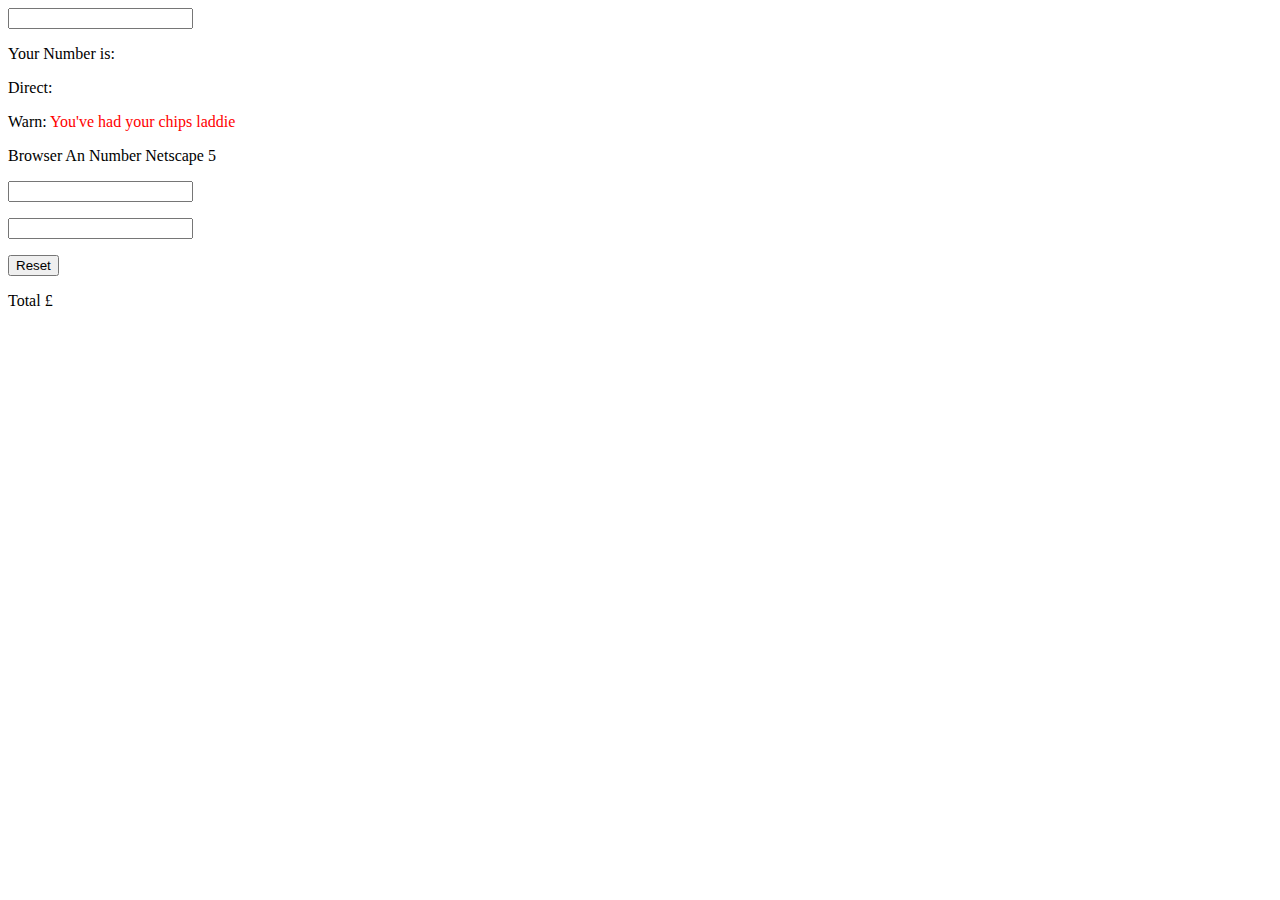
<file: WebContent/validateCreditCard.html>
<!DOCTYPE html PUBLIC "-//W3C//DTD HTML 4.01 Transitional//EN" "http://www.w3.org/TR/html4/loose.dtd">
<html>
<head>
<meta http-equiv="Content-Type" content="text/html; charset=ISO-8859-1">
<script type="text/javascript" src="validate.js"></script>
<title>Validate Credit Card</title>
</head>
<body onload="detectBrowser()">
<div>
<form>
<input type="text" id="creditCardNumber" maxlength="16" onchange="Validate()"></input><p><span id="impWarn">
</span></p>
</form>
</div>
<p>Your Number is: <span id="ypourote"></span></p>
<p>Direct: <span id="count"></span></p>

<p>Warn: <span id="warn"></span></p>
<p>Browser An Number <span id="browser"></span></p>



<div>
<form>
<input type="text" id="priceOne" maxlength="7" onchange="Validate()"></input><p><span id="impWarn">
</span></p>
<input type="text" id="priceTwo" maxlength="7" onchange="Validate()"></input><p><span id="impWarn">
</span></p>
<button type="button" value="send" onclick="orderForm()">Reset</button>
</form>
</div>

<p>Total � <span id="outTot"></span></p>
</body>
</html>
</file>
